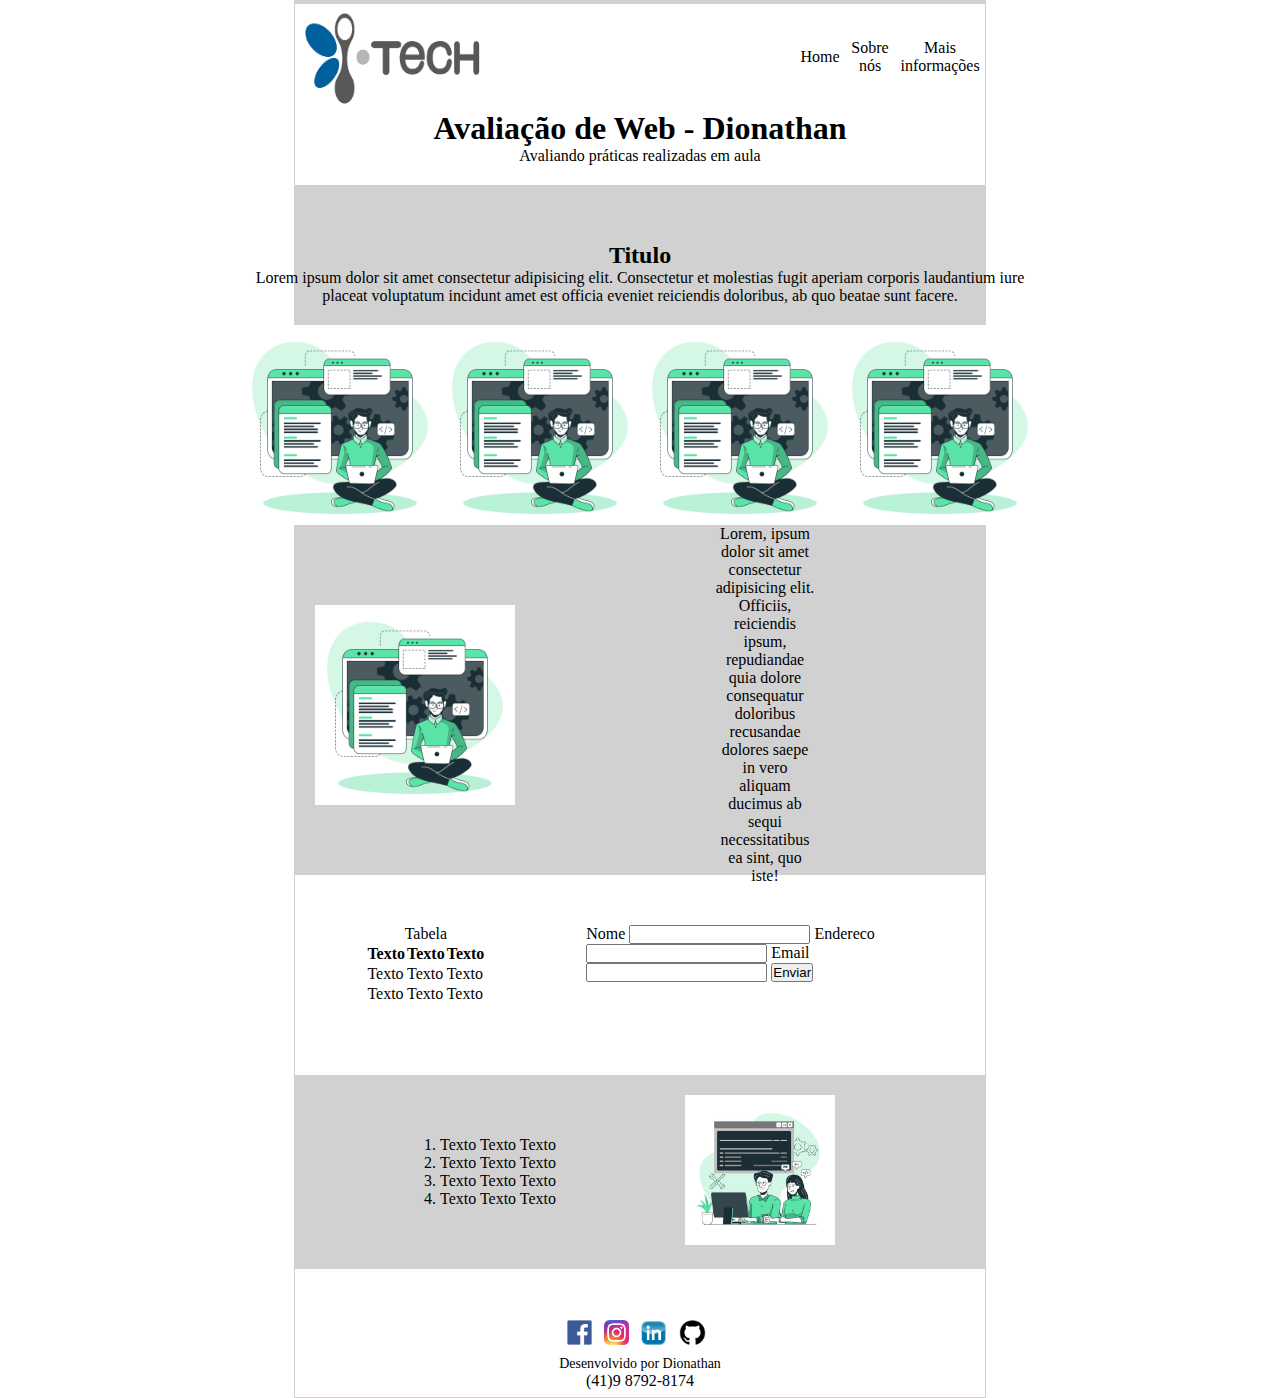
<file: prova1_html_css_dionathan/index.html>
<!DOCTYPE html>
<html lang="pt-br">
<head>
    <meta charset="UTF-8">
    <meta name="viewport" content="width=device-width, initial-scale=1.0">
    <title>Avaliação Web - Dionathan</title>
    <link rel="stylesheet" href="style/style.css" type="text/css"> 
    <style>
        main{
            max-width: 1400px; 
            margin:0 auto; 
            padding: 0 5%;

        }
        .logo img{
            width: 200px;
        }
        .logo{
            margin-right: 300px;
            display: flex;
            
        }
        .navegacao{
            display: flex;
        }
        
        header{
            margin-top: 3px;
            text-align: center;
            align-items: center;
            display: flex;
            align-items: center;
            justify-content: center;
            background-color: rgb(255, 255, 255);
            padding-bottom: 20px;
            
            
        }
        #base{
        border: solid 1px rgb(211, 207, 207);
        margin: 0% 20% 0 20%;
        background-color: rgb(209, 209, 209);
        }
    </style>
    
</head>
<body>
    <main>
        <div id="base">
    <header>
        <div class="logonav">
        <div class="topo">
        <div class="logo"><img src="img/logo.png" alt="Logo"></div>
        <div class="navegacao">
            <nav>
                <ul>
                    <li><a href="#" target="_self" rel="noopener noreferrer">Home</a></li>
                    <li><a href="#" target="_self" rel="noopener noreferrer">Sobre nós</a></li>
                    <li><a href="#" target="_self" rel="noopener noreferrer">Mais informações</a></li>
                </ul>
            </nav>
        </div></div>
            <div class="textHeader">
            <h1>Avaliação de Web - Dionathan</h1>
            <p>Avaliando práticas realizadas em aula</p>
        </div>
        </div>
    </header>
    <section>
        <div class="box_section">
        <div class="textSection">
        <h2>Titulo</h2>
        <p>Lorem ipsum dolor sit amet consectetur adipisicing elit. Consectetur et molestias fugit aperiam corporis laudantium iure placeat voluptatum incidunt amet est officia eveniet reiciendis doloribus, ab quo beatae sunt facere.</p>
        </div>
        <div class="cards">
        <div class="card1" style="border: 1 solid black;">
        <img src="img/img1.jpg" alt=""></div>
        <div class="card2" style="border: 1 solid black;"><img src="img/img1.jpg" alt=""></div>
        <div class="card3" style="border: 1 solid black;"><img src="img/img1.jpg" alt=""></div>
        <div class="card4" style="border: 1 solid black;"><img src="img/img1.jpg" alt=""></div>
    </div>
    </div>
    </section>
    <article>
        <div class= "box_article">
        <div class="imgArticle">
            <img src="img/img1.jpg" alt="" style="width: 200px;">
        </div>
        <div class="textArticle" style="width: 200px;">
            <p>Lorem, ipsum dolor sit amet consectetur adipisicing elit. Officiis, reiciendis ipsum, repudiandae quia dolore consequatur doloribus recusandae dolores saepe in vero aliquam ducimus ab sequi necessitatibus ea sint, quo iste!</p>
        </div>
    </div>
    </article>
    <aside>
        <div class="box_aside">
        <div class="tabela">
            <table>
                <caption>Tabela</caption>
                    <thead>
                        <tr>
                            <th>Texto</th>
                            <th>Texto</th>
                            <th>Texto</th>
                        </tr>
                        
                    </thead>
                    <tbody>
                        <tr>
                            <td>Texto</td>
                            <td>Texto</td>
                            <td>Texto</td>
                        </tr>
                        <tr>
                            <td>Texto</td>
                            <td>Texto</td>
                            <td>Texto</td>
                        </tr>
                    </tbody>

            </table>
        </div>
        <div class="formulario">
            <form action="#">
                <label for="name">Nome</label>
                <input type="text" id="idname" required>
                <label for="endereco">Endereco</label>
                <input type="text" id="idendereco" required> 
                <label for="email">Email</label>
                <input type="email" id="idemail" required>
                <button type="submit">Enviar</button>
            </form>
        </div>
    </div>
    </aside>
    <aside class="aside2">
        <div class="listaol">
        <ol>
            <li>Texto Texto Texto</li>
            <li>Texto Texto Texto</li>
            <li>Texto Texto Texto</li>
            <li>Texto Texto Texto</li>
        </ol>
    </div>
    <div class="imgAside">
        <img src="img/img3.jpg" alt="" style="width: 150px;">
    </div>
    </aside>
    <footer>
        <div class="imgFooter">
        <img src="img/face.png" alt="Facebook" style="width: 25px; padding-left: 2px;">
        <img src="img/instagram.png" alt="Instagram" style="width: 25px;padding-left: 8px;">
        <a href="https://br.linkedin.com/in/dionathan-boing-mesquita-210488236"> <img src="img/linkedin.png" alt="LinkedIn" style="width: 25px;padding-left: 8px;"></a>
        <a href="https://github.com/DionathanDevs"><img src="img/github.png" alt="GitHub" style="width: 45px; padding: 0px;"></a>
        <p style="font-size: 14px; margin-top: 7px;">Desenvolvido por Dionathan<br></p>
      <a href="https://wa.me/5541987928174" target="_blank">(41)9 8792-8174</a> 

    </div>
    </footer>
</div>
</main>
</body>
</html>
</file>
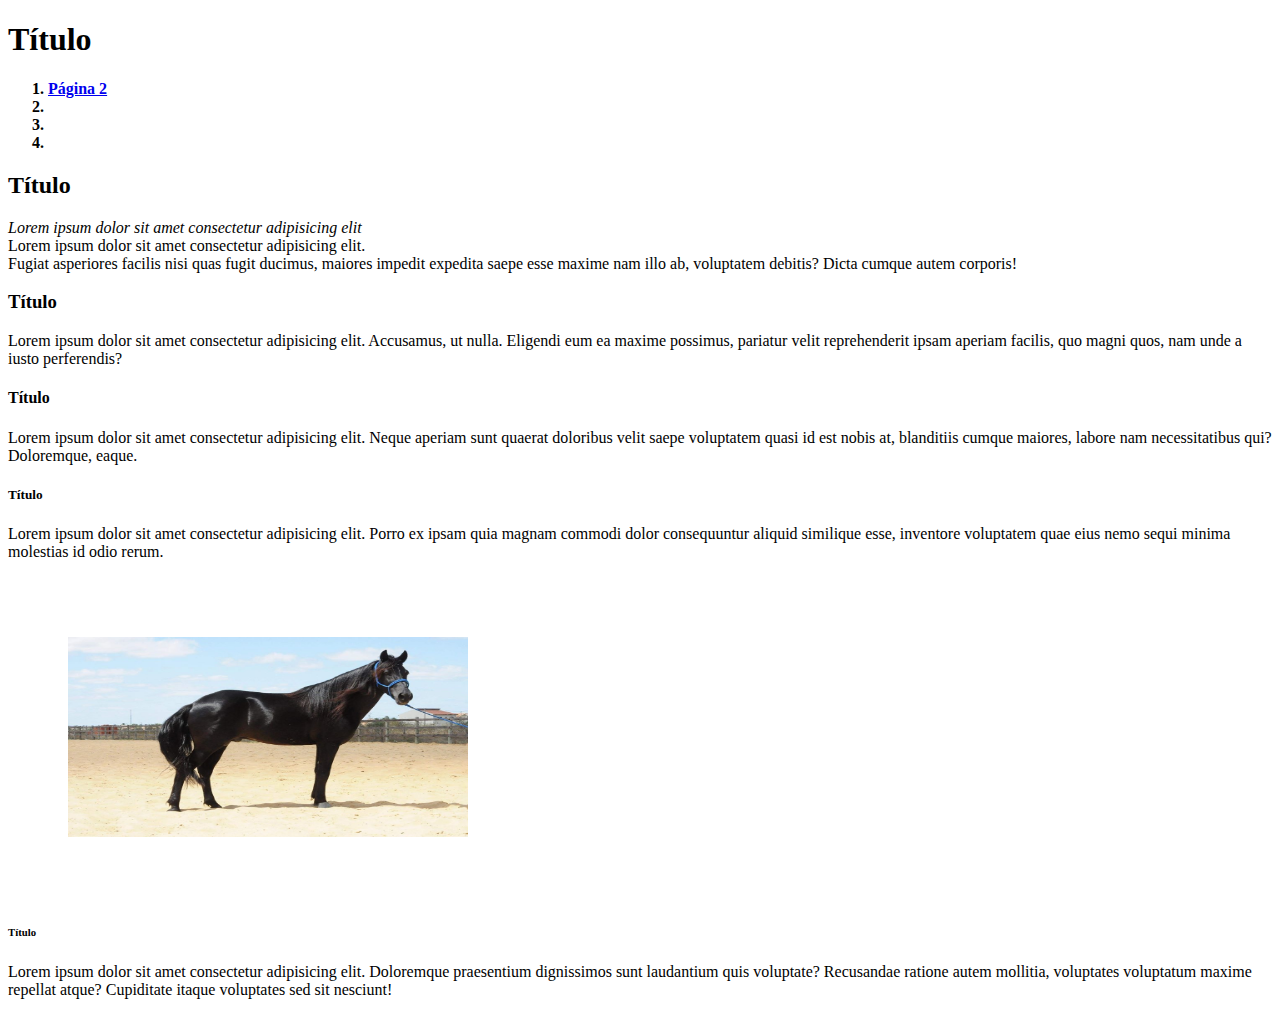
<file: web_desenvolvimento/Aula_Testando/index.html>
<!DOCTYPE html>
<html lang="pt-br">
<head>
    <meta charset="UTF-8">
    <meta name="viewport" content="width=device-width, initial-scale=1.0">
    <title>Titulo</title>
    <link rel="stylesheet" href="estilo.css">
</head>
<body>
    <!--AULA 3-->
    <header>  
        <h1>Título</h1>
    </header>
    <nav>
       <strong> <ol>
            <li><a href="pag02.html" target="_self" rel="internal">Página 2</a></li>
            <li></li>
            <li></li>
            <li></li>
    </nav>

        </ol> </strong>
     <section>
            <h2>Título</h2>
            <p><em>Lorem ipsum dolor sit amet consectetur adipisicing elit</em><br>Lorem ipsum dolor sit amet consectetur adipisicing elit.</br> Fugiat asperiores facilis nisi quas fugit ducimus, maiores impedit expedita saepe esse maxime nam illo ab, voluptatem debitis? Dicta cumque autem corporis!</p>
        
            <h3>Título</h3>
            <p>Lorem ipsum dolor sit amet consectetur adipisicing elit. Accusamus, ut nulla. Eligendi eum ea maxime possimus, pariatur velit reprehenderit ipsam aperiam facilis, quo magni quos, nam unde a iusto perferendis?</p>
        
            <h4>Título</h4>
            <p>Lorem ipsum dolor sit amet consectetur adipisicing elit. Neque aperiam sunt quaerat doloribus velit saepe voluptatem quasi id est nobis at, blanditiis cumque maiores, labore nam necessitatibus qui? Doloremque, eaque.</p>
        
            <h5>Título</h5>
            <p>Lorem ipsum dolor sit amet consectetur adipisicing elit. Porro ex ipsam quia magnam commodi dolor consequuntur aliquid similique esse, inventore voluptatem quae eius nemo sequi minima molestias id odio rerum.</p>
        
            </section>

    <article>
    </article>
    <aside>
        <img src="Cavalo_Nordestino_Maniva.jpg" alt="Cavalo Nordestino Maniva">
    </aside>
    <footer>
        <h6>Título</h6>
            <p>Lorem ipsum dolor sit amet consectetur adipisicing elit. Doloremque praesentium dignissimos sunt laudantium quis voluptate? Recusandae ratione autem mollitia, voluptates voluptatum maxime repellat atque? Cupiditate itaque voluptates sed sit nesciunt!</p>
    </footer>

</body>
</html>
</file>
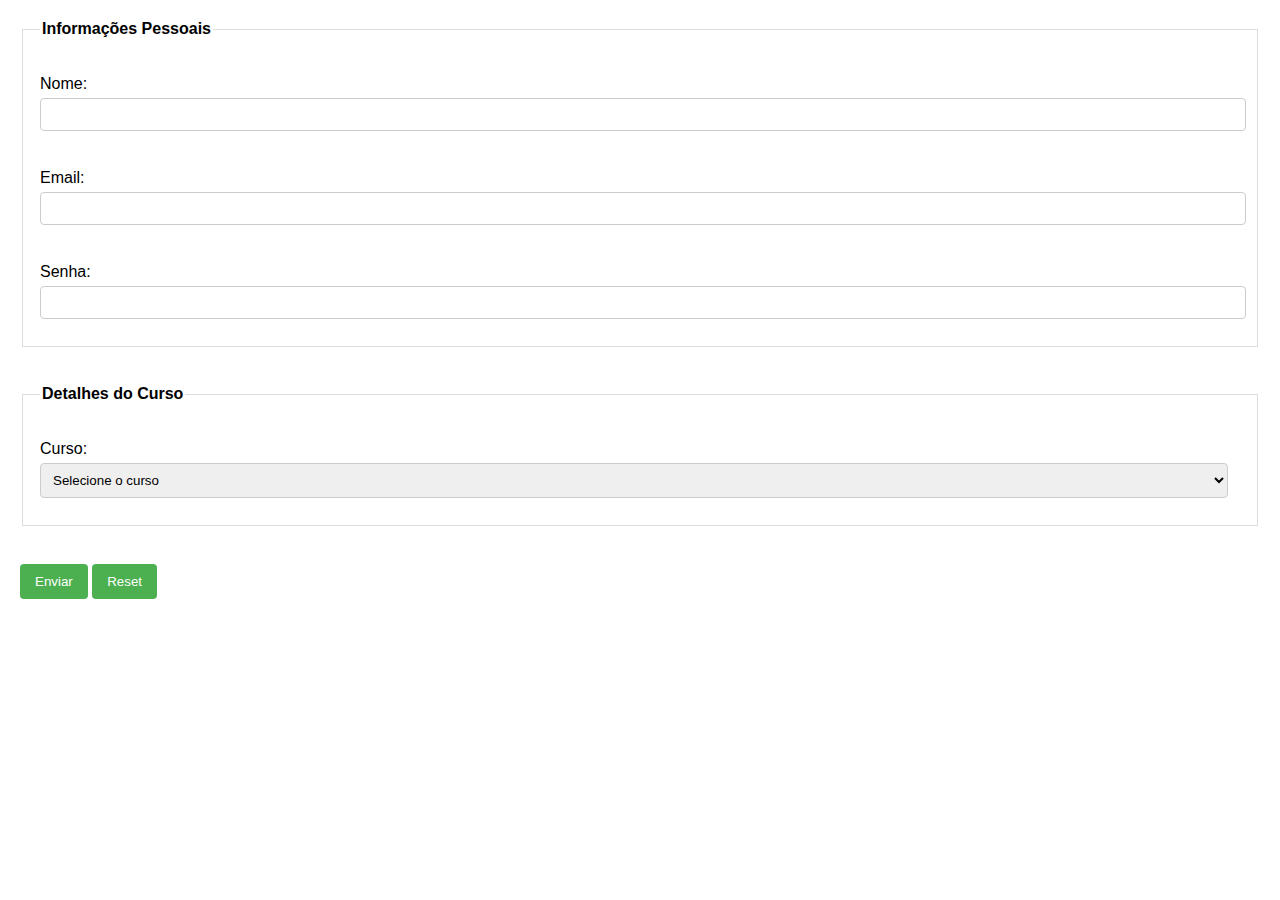
<file: web_desenvolvimento/Formulario/index.html>
<!DOCTYPE html>
<html lang="pt-br">
<head>
    <meta charset="UTF-8">
    <title>Document</title>
    <style>
        /* Estilos básicos para a página */

    body {

font-family: Arial, sans-serif;

margin: 20px;

padding: 0;

}



/* Estilos para o formulário */

form {

max-width: 100%; /* Limita a largura do formulário */

margin: auto; /* Centraliza o formulário na página */

}



fieldset {

border: 1px solid #ddd; /* Borda ao redor do fieldset */

padding: 17px; /* Espaçamento interno do fieldset */

margin-bottom: 20px; /* Espaçamento abaixo de cada fieldset */

}



legend {

font-weight: bold; /* Legenda do fieldset em negrito */

margin-bottom: 10px; /* Espaçamento abaixo da legenda */

}



label {

display: block; /* Exibe o label como um bloco */

margin: 10px 0px 5px; /* Espaçamento acima e abaixo do label */

}



input[type="text"],

input[type="email"],

input[type="password"],

select {

width: 99%; /* Campos ocupam toda a largura disponível */

padding: 8px; /* Espaçamento interno dos campos */

margin-bottom: 10px; /* Espaçamento abaixo de cada campo */

border: 1px solid #ccc; /* Borda cinza clara */

border-radius: 4px; /* Bordas levemente arredondadas */

}



button {

padding: 10px 15px; /* Espaçamento interno do botão */

background-color: #4CAF50; /* Cor de fundo verde */

color: white; /* Cor do texto branca */

border: none; /* Remove a borda padrão */

border-radius: 4px; /* Bordas arredondadas */

cursor: pointer; /* Cursor de mão ao passar sobre o botão */

}



button:hover {

background-color: #45a049; /* Cor do botão ao passar o mouse */
}
    </style>
</head>
<body>
    <!--formulario-->
    <form action="#" method="post">
        <!--<fieldset> define campo-->
        <fieldset>
            <!--definição geral do campo-->
            <legend>Informações Pessoais</legend>
            <!--definição doq sera escrito no campo-->
            <label for="nome">Nome:</label>
            <!--define oq deve ser feito-->
            <input type="text" id="nome" name="nome" required>
            <br><br>
            <label for="email">Email:</label>
            <input type="email" id="email" name="email" required>
            <br><br>
            <label for="senha">Senha:</label>
            <input type="password" id="senha" name="senha" required>
        </fieldset>
        <br>
        <fieldset>
            <legend>Detalhes do Curso</legend>
            <label for="curso">Curso:</label>
            <!--abre caixa de seleção-->
            <select id="curso" name="curso" required>
                <!--opções-->
                <option value="">Selecione o curso</option>
                <option value="Engenharia">Engenharia</option>
                <option value="Arquitetura">Arquitetura</option>
                <option value="Design">Design</option>
            </select>
        </fieldset>
        <br>
        <!--botão-->
        <button type="submit">Enviar</button>
        <button type="reset">Reset</button>
    </form>
</body>
</html>
</file>
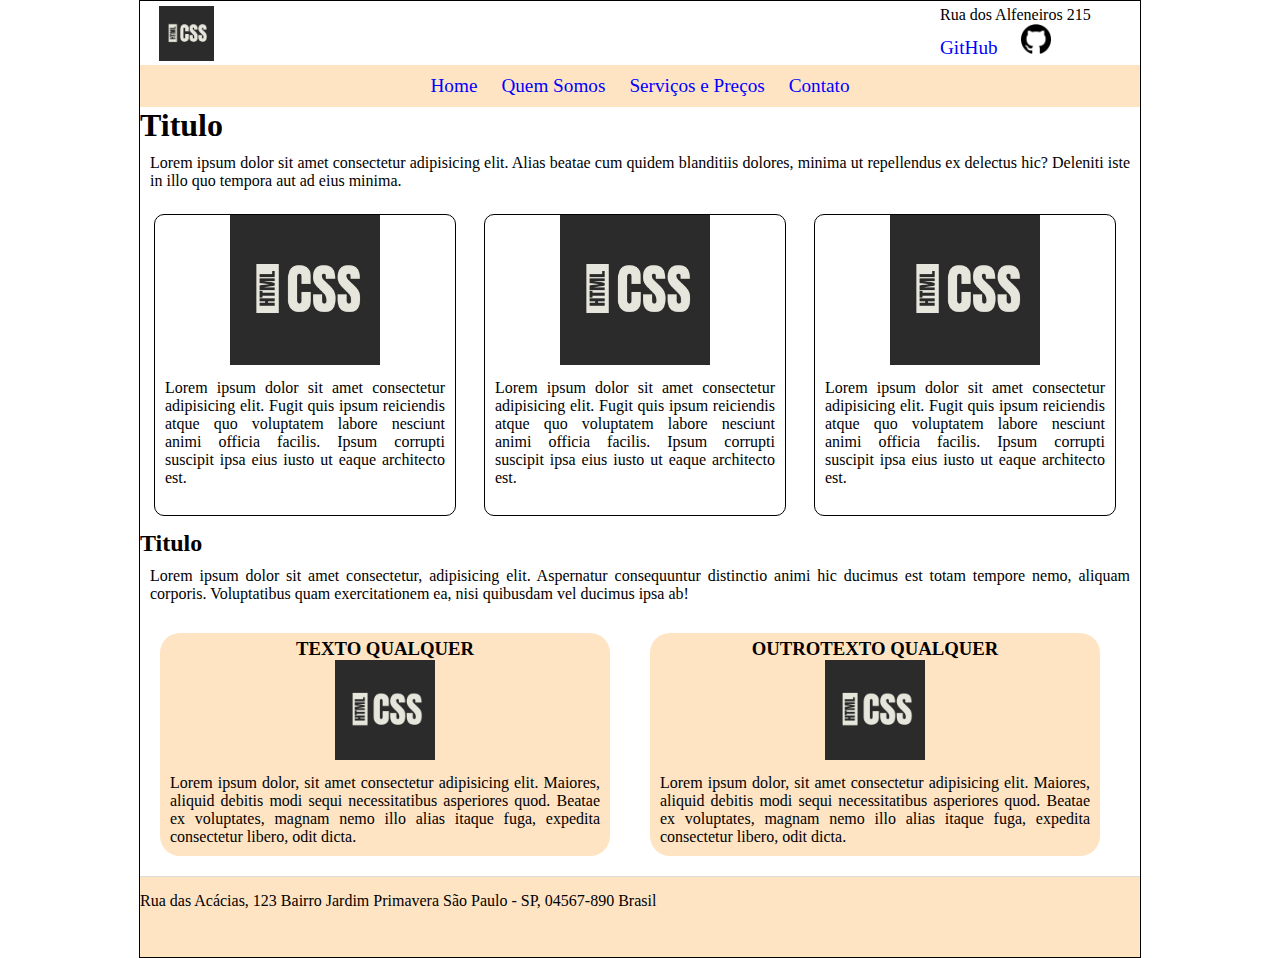
<file: web_desenvolvimento/Site_Aula_05/index.html>
<!DOCTYPE html>
<html lang="pt-br">
<head>
    <meta charset="UTF-8">
    <meta name="viewport" content="width=device-width, initial-scale=1.0">
    <link rel="stylesheet" href="style.css">
    <title>Aula 04</title>
</head>
<body>
    <div id="container">

    <header>

        <div class="box_header" style="width: 200px; float: left;"><img id="logo" src="./imagens/logotipo.jpg" alt=""></div>
        <div class="box_header" style="width: 200px; float: right;">

        <p>
            Rua dos Alfeneiros 215 <br>
            <a href="https://github.com/DionathanDevs/DionathanDevs" target="_blank" rel="external ">GitHub</a>
            <img src="./imagens/github.png" alt="" class="git">
            
        </p>

        </div>

    <nav>
        <ol>
            <li><a href="index.html">Home</a></li>
            <li><a href="quemsomos.html">Quem Somos</a></li>
            <li><a href="servicoseprecos.html">Serviços e Preços</a></li>
            <li><a href="contato.html">Contato</a></li>
        </ol> 

    </nav>

    </header>
    <section>

        <h1>Titulo</h1>
        <p style="margin: 10px;">Lorem ipsum dolor sit amet consectetur adipisicing elit. Alias beatae cum quidem blanditiis dolores, minima ut repellendus ex delectus hic? Deleniti iste in illo quo tempora aut ad eius minima.
        </p>

        <article>

            <div class="box_info"> <img src="./imagens/logotipo.jpg" alt="logo">

                <p style="margin: 10px;">
                Lorem ipsum dolor sit amet consectetur adipisicing elit. Fugit quis ipsum reiciendis atque quo voluptatem labore nesciunt animi officia facilis. Ipsum corrupti suscipit ipsa eius iusto ut eaque architecto est.
                </p>
            </div>

            <div class="box_info"> <img src="./imagens/logotipo.jpg" alt="logo">

                <p style="margin: 10px;">
                Lorem ipsum dolor sit amet consectetur adipisicing elit. Fugit quis ipsum reiciendis atque quo voluptatem labore nesciunt animi officia facilis. Ipsum corrupti suscipit ipsa eius iusto ut eaque architecto est.
                </p>

            </div>

            <div class="box_info"> <img src="./imagens/logotipo.jpg" alt="logo">

                <p style="margin: 10px;">
                Lorem ipsum dolor sit amet consectetur adipisicing elit. Fugit quis ipsum reiciendis atque quo voluptatem labore nesciunt animi officia facilis. Ipsum corrupti suscipit ipsa eius iusto ut eaque architecto est.
                </p>

            </div>

        </article>

        <h2>Titulo</h2>
        <p style="margin: 10px;">
        Lorem ipsum dolor sit amet consectetur, adipisicing elit. Aspernatur consequuntur distinctio animi hic ducimus est totam tempore nemo, aliquam corporis. Voluptatibus quam exercitationem ea, nisi quibusdam vel ducimus ipsa ab!</p>

    </section>

    <aside>
        <div class="neo_box_info">
            <h3>TEXTO QUALQUER</h3>
            <img src="./imagens/logotipo.jpg" alt="logo">
            <p style="margin: 10px;">
            Lorem ipsum dolor, sit amet consectetur adipisicing elit. Maiores, aliquid debitis modi sequi necessitatibus asperiores quod. Beatae ex voluptates, magnam nemo illo alias itaque fuga, expedita consectetur libero, odit dicta.</p>
        </div>

        <div class="neo_box_info">
            <h3> OUTROTEXTO QUALQUER</h3>
            <img src="./imagens/logotipo.jpg" alt="logo">
            <p style="margin: 10px;">
            Lorem ipsum dolor, sit amet consectetur adipisicing elit. Maiores, aliquid debitis modi sequi necessitatibus asperiores quod. Beatae ex voluptates, magnam nemo illo alias itaque fuga, expedita consectetur libero, odit dicta.</p>

        </div>

    </aside>

    <footer>
        <p>Rua das Acácias, 123 Bairro Jardim Primavera São Paulo - SP, 04567-890 Brasil</p>
    </footer>

</div>

</body>
</html>
</file>
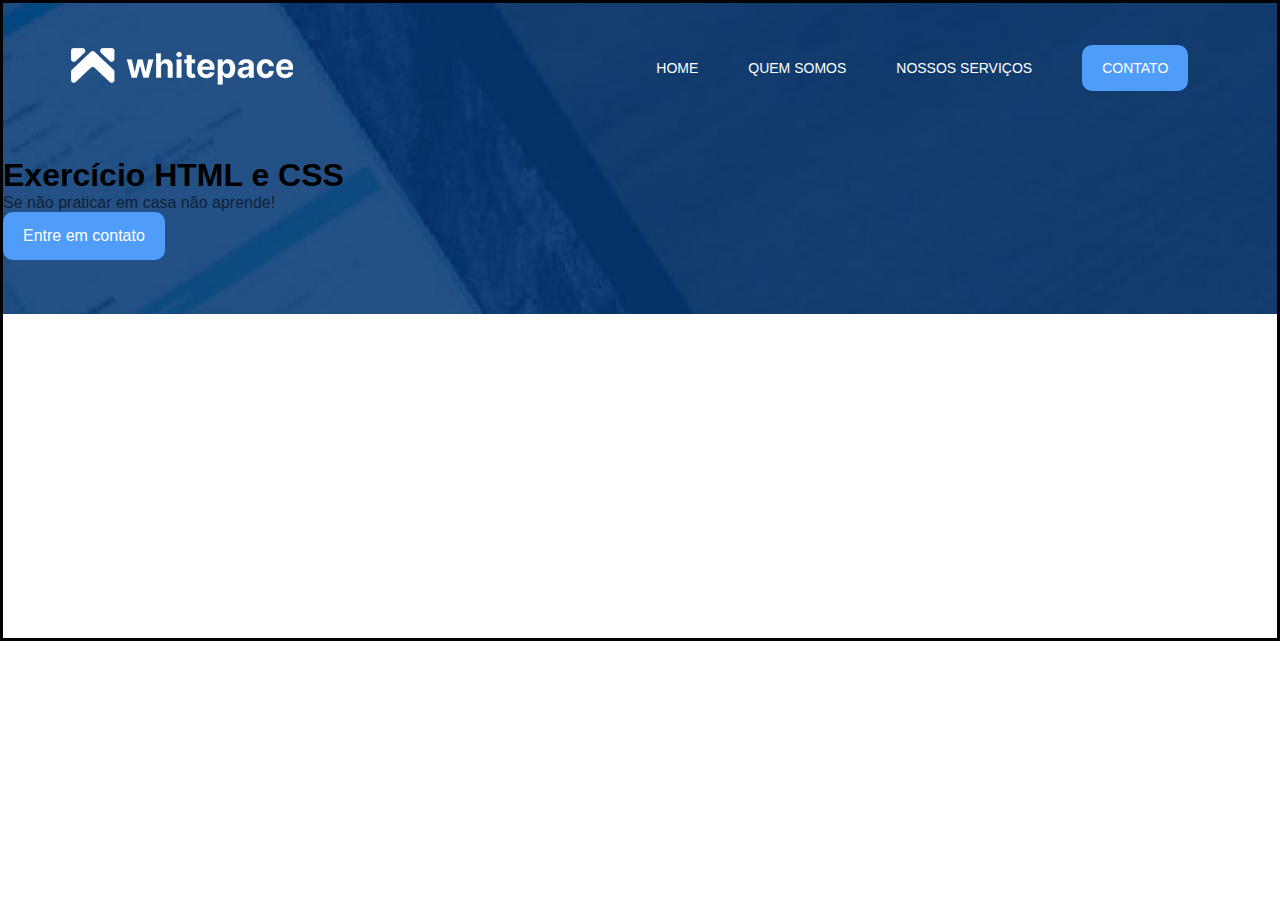
<file: web_desenvolvimento/trabalho/index.html>
<!DOCTYPE html>
<html lang="pt-br">
<head>
    <meta charset="UTF-8">
    <meta name="viewport" content="width=device-width, initial-scale=1.0">
    <title>Document</title>
    
    <link rel="stylesheet" href="css/style.css  " type="text/css">
    <style>
        .container{/*essa classe está aqui apenas por força do exercicio, mas
        o ideal é que estivesse no css externo, já que será repetida algumas
        vezes*/
        max-width: 1400px; /*tamanho máximo de largura*/
        margin:0 auto;
        padding: 0 5%;
        }
        </style>
</head>
<body>
    <main>
        <!-- início da cabeçalho da página-->
<header style="background-image: url('img/background-home.jpg');">
    <!--o uso de css inline aqui se justifica apenas para inserir uma imagem
    de fundo em header-->
    <!-- incio da container-->
    <div class="container">
    <nav>
    <a href="#"><!-- a url nesse caso seria 'index.html' ou
    seja, a página inicial-->
    <img src="img/logo.png" alt="descrição da imagem">
    </a>
    <ul class="ul">
    <li><a href="#">HOME</a></li>
    <li><a href="#">QUEM SOMOS</a></li>
    <li><a href="#">NOSSOS SERVIÇOS</a></li>
    <li><a href="#" class="btn">CONTATO</a></li>
    </ul>
    </nav>
    </div>
    <!--final da container-->
    <section class="banner">
    <div class="banner_text">
    <h1> Exercício HTML e CSS</h1>
    <p>Se não praticar em casa não aprende! </p>
    <a href="#" class="btn animate-btn">Entre em contato</a>
    </div>
    </section>
    </header>
        <section>
        </section>
        <!--final do segundo section pratica-mais-->
        <!--início do article depoimentos-->
        <article>
        <article>
        <!--final do article depoimentos-->
        <!--inicio do aside clientes-->
        <aside >
        </aside>
        <!--final do aside clientes-->
        <!--inicio do section pratica-mais aplicado pela terceira vez-->
        <section>
        </section>
        <!--final do section pratica-mais 3-->
        <!--início do footer-->
        <footer >
        </footer>
        <!--final do footer-->
            
            </main>
</body>
</html>
</file>
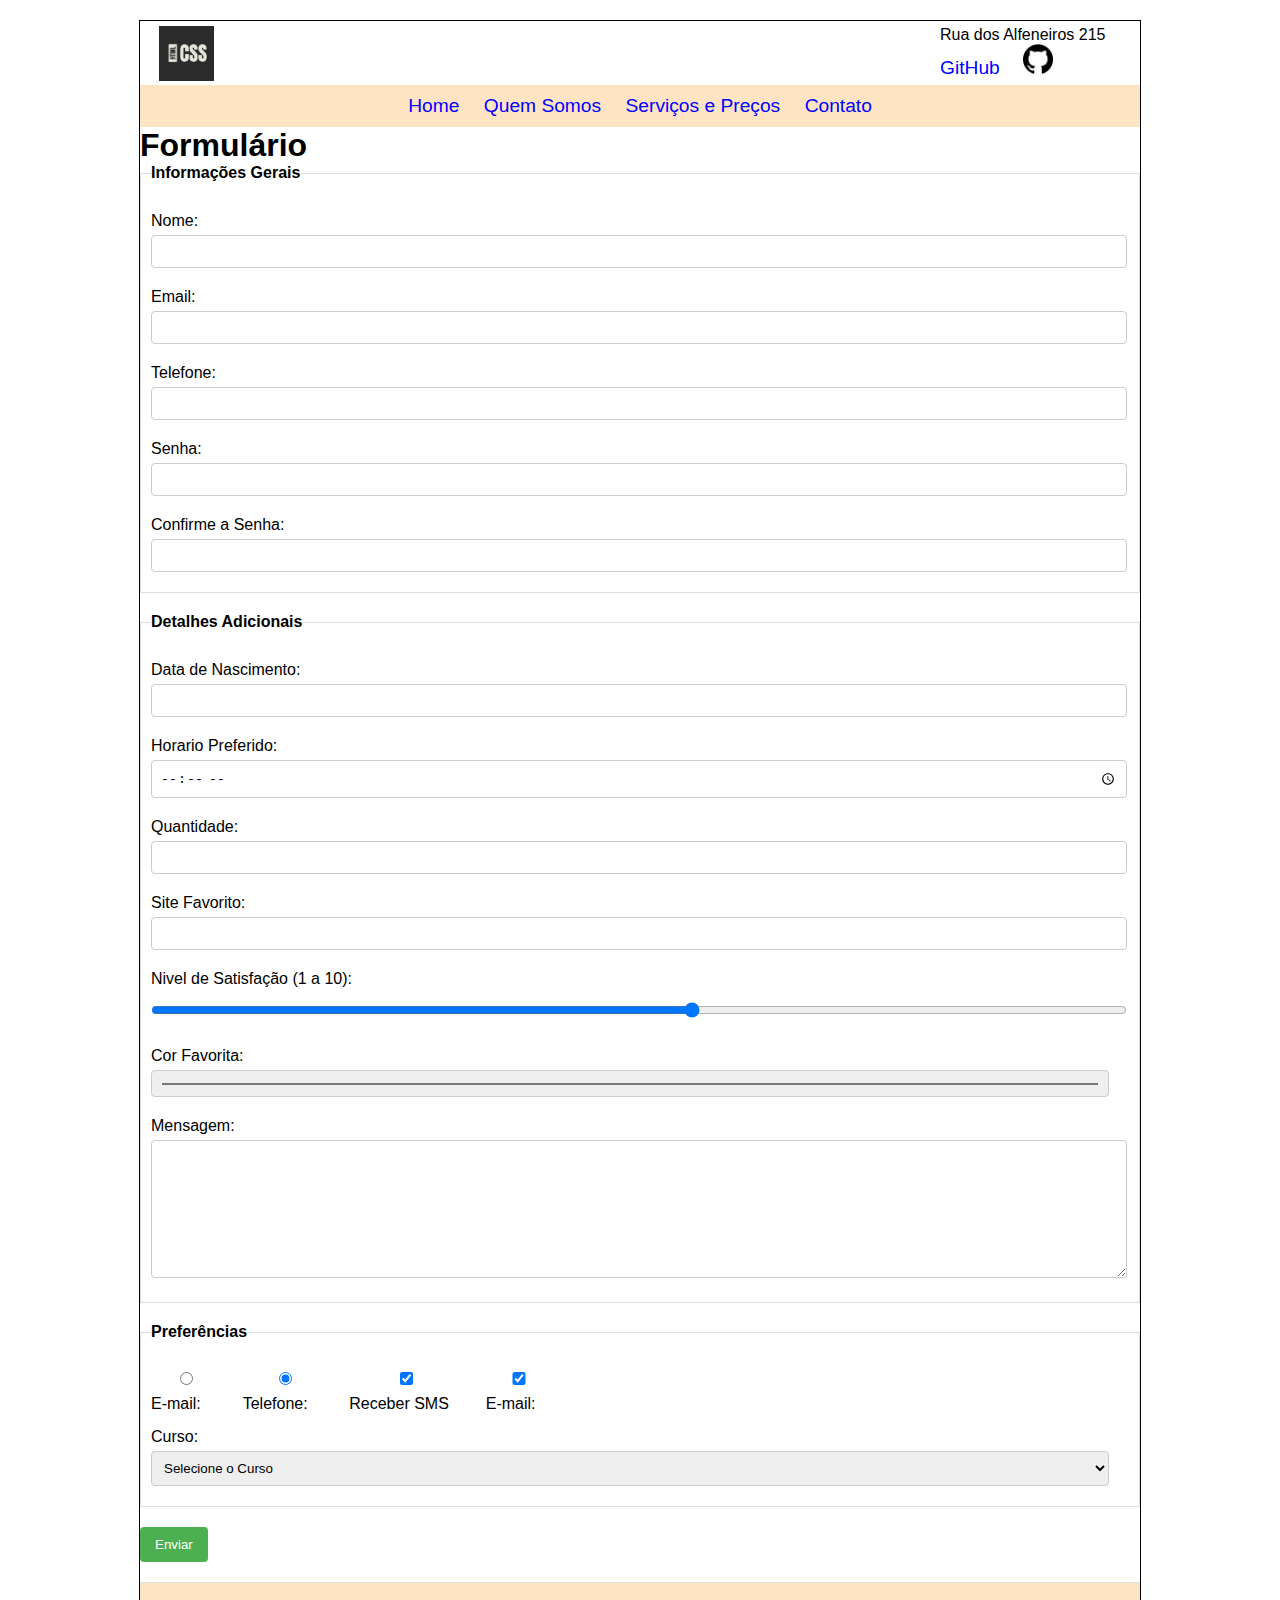
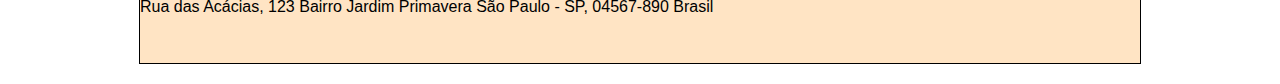
<file: web_desenvolvimento/Site_Aula_05/contato.html>
<!DOCTYPE html>
<html lang="pt-br">
<head>
    <meta charset="UTF-8">
    <meta name="viewport" content="width=device-width, initial-scale=1.0">
    <link rel="stylesheet" href="style.css" type="text/css">
<style>
    
        body{
            font-family: Arial, Helvetica, sans-serif;
            margin: 20px;
            padding: 0;
        }

        form{
            max-width: 100%;
            margin: auto;

        }
        fieldset{
            border: 1px solid #ddd;
            padding: 10px;
            margin-bottom: 20px;

        }

        legend{
            font-weight: bold;
            margin-bottom: 10px;

        }

        label{
            display: block;
            margin: 10px 0 5px;

        }

        input,select,textarea{
            width: 98%;
            padding: 8px;
            margin-bottom: 10px;
            border: 1px solid #ccc;
            border-radius: 4px;
        }

        input[type="radio"],
        input[type=":checkbox"] {
            margin-right: 5px;
        }

        button {
            padding: 10px 15px;
            background-color: #4caf50;
            color: white;
            border: none;
            border-radius: 4px;
            cursor: pointer;
        }

        button:hover{
            background-color: #45a049;
        }

        .inline {
            display: inline-block;
            margin-right: 15px;
        }
    </style>
    <title>Aula 04</title>
</head>
<body>
    <div id="container">

    <header>

        <div class="box_header" style="width: 200px; float: left;"><img src="./imagens/logotipo.jpg" alt="logo"></div>
        <div class="box_header" style="width: 200px; float: right;">

        <p>
            Rua dos Alfeneiros 215 <br>
            <a href="https://github.com/DionathanDevs/DionathanDevs" target="_blank" rel="external ">GitHub</a>
            <img src="./imagens/github.png" alt="" class="git">
        </p>

    </div>



    <nav>
        <ol>
            <li><a href="index.html">Home</a></li>
            <li><a href="quemsomos.html">Quem Somos</a></li>
            <li><a href="servicoseprecos.html">Serviços e Preços</a></li>
            <li><a href="contato.html">Contato</a></li>
        </ol> 

    </nav>

    </header>

    <section>
        <h1>Formulário</h1>

        <form action="#" method="POST">
            <fieldset>
                <legend>Informações Gerais</legend>
                <label for="Nome">Nome: </label>
                <input type="text" id="nome" name="nome" required>

                <label for="Email">Email: </label>
                <input type="email" id="email" name="email" required>

                <label for="Telefone">Telefone: </label>
                <input type="tel" id="telefone" name="telefone">

                <label for="Senha">Senha: </label>
                <input type="password" id="senha" name="senha" required>

                <label for="confirma_senha">Confirme a Senha: </label>
                <input type="password" id="confirma_senha" name="confirma_senha" required>

            </fieldset>

            <fieldset>
                <legend>Detalhes Adicionais</legend>

                <label for="data_nascimento">Data de Nascimento: </label>
                <input type="data" id="data_nascimento" name="data_nascimento">

                <label for="horario_preferido">Horario Preferido: </label>
                <input type="time" id="horario_preferido" name="horario_preferido">

                <label for="quantidade">Quantidade: </label>
                <input type="number" id="quantidade" name="quantidade" min="1" max="10">

                <label for="website">Site Favorito: </label>
                <input type="url" id="website" name="website">

                <label for="range">Nivel de Satisfação (1 a 10): </label>
                <input type="range" id="range" name="range" min="1" max="10">

                <label for="cor">Cor Favorita: </label>
                <input type="color" name="cor" value="#000000">

                <label for="mensagem">Mensagem: </label>
                <textarea name="mensagem" id="mensagem" rows="8"></textarea>
            </fieldset>

            <fieldset>
                <legend>Preferências</legend>


                <div class="inline">
                    <label>
                        <input type="radio" name="contato_preferido" value="email" checked> E-mail: 
                    </label>
                </div>

                <div class="inline">
                    <label>
                        <input type="radio" name="contato_preferido" value="telefone" checked> Telefone: 
                    </label>
                </div>

                <div class="inline">
                    <label>
                        <input type="checkbox" name="notificacoes" value="sms" checked> Receber SMS
                    </label>
                </div>

                <div class="inline">
                    <label>
                        <input type="checkbox" name="notificacoes" value="email" checked> E-mail: 
                    </label>
                </div>

                    <label for="curso">Curso: </label>
                    <select name="curso" id="curso" required>
                        <option value="">Selecione o Curso</option>
                        <option value="engenharia">Engenharia</option>
                        <option value="arquitetura">Arquitetura</option>
                        <option value="design">Design</option>
                    </select>

            </fieldset>

            <button type="submit">Enviar</button>

        </form>
        </section>

        <footer>
            <p>Rua das Acácias, 123 Bairro Jardim Primavera São Paulo - SP, 04567-890 Brasil</p>
        </footer>
        </div>
</body>
</html>
</file>
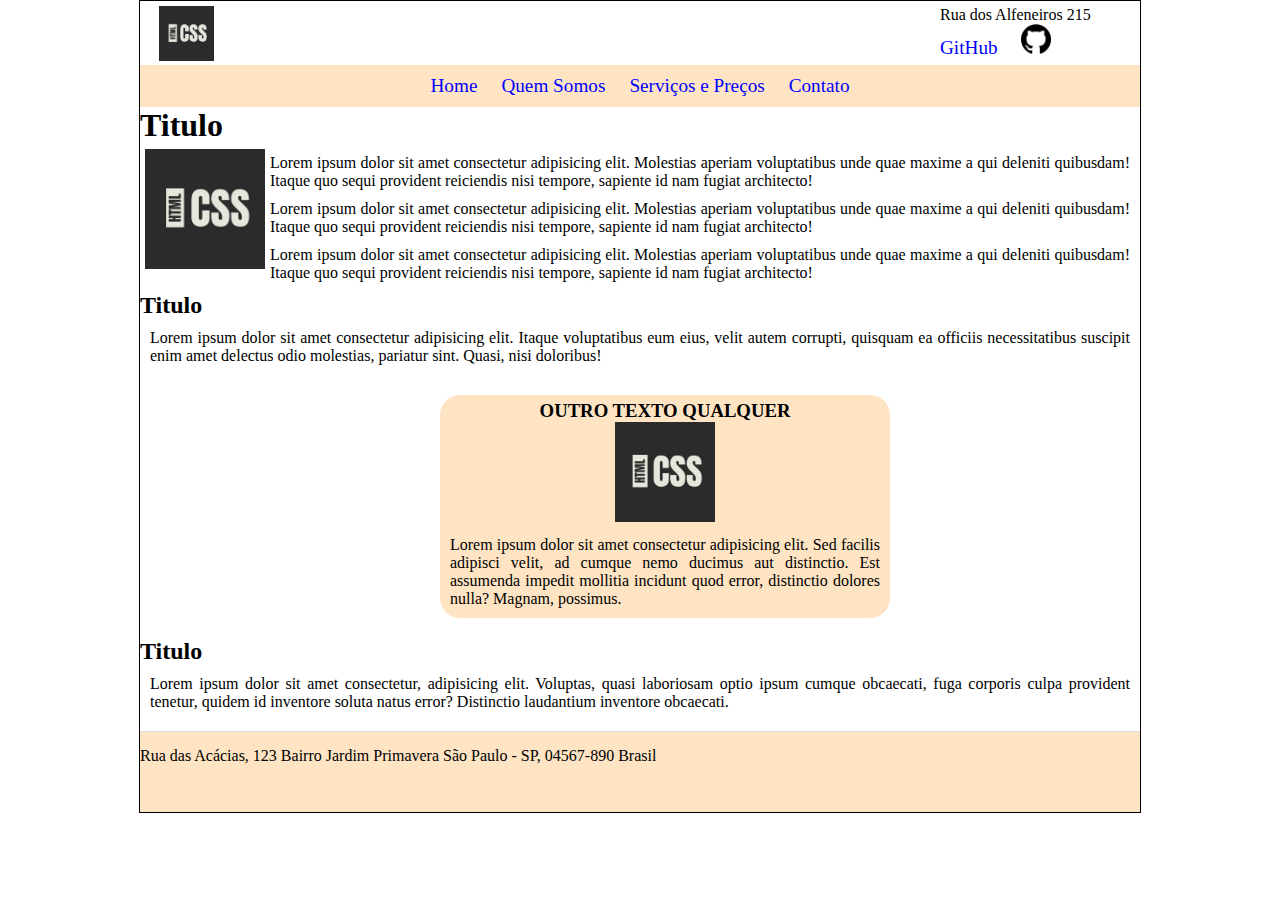
<file: web_desenvolvimento/Site_Aula_05/quemsomos.html>
<!DOCTYPE html>
<html lang="pt-br">
<head>
    <meta charset="UTF-8">
    <meta name="viewport" content="width=device-width, initial-scale=1.0">
    <link rel="stylesheet" href="#">
    <link rel="stylesheet" href="style.css">
    <style>
       
    </style>
    <title>Aula 04</title>
</head>
<body>
    <div id="container">

    <header>

        <div class="box_header" style="width: 200px; float: left;"><img src="./imagens/logotipo.jpg" alt="logo"></div>
        <div class="box_header" style="width: 200px; float: right;">

        <p>
            Rua dos Alfeneiros 215 <br>
            <a href="https://github.com/DionathanDevs/DionathanDevs" target="_blank" rel="external ">GitHub</a>
            <img src="./imagens/github.png" alt="" class="git">
        </p>

    </div>

    <nav>
        <ol>
            <li><a href="index.html">Home</a></li>
            <li><a href="quemsomos.html">Quem Somos</a></li>
            <li><a href="servicoseprecos.html">Serviços e Preços</a></li>
            <li><a href="contato.html">Contato</a></li>
        </ol> 

    </nav>

    </header>

    <section>
        <h1>Titulo</h1>
        <img src="./imagens/logotipo.jpg" alt="quem" style="width: 12%; float: left; margin: 5px;">
        <p style="margin: 10px;">
        Lorem ipsum dolor sit amet consectetur adipisicing elit. Molestias aperiam voluptatibus unde quae maxime a qui deleniti quibusdam! Itaque quo sequi provident reiciendis nisi tempore, sapiente id nam fugiat architecto!</p>
        <p style="margin: 10px;">
        Lorem ipsum dolor sit amet consectetur adipisicing elit. Molestias aperiam voluptatibus unde quae maxime a qui deleniti quibusdam! Itaque quo sequi provident reiciendis nisi tempore, sapiente id nam fugiat architecto!</p>
        <p style="margin: 10px;">
        Lorem ipsum dolor sit amet consectetur adipisicing elit. Molestias aperiam voluptatibus unde quae maxime a qui deleniti quibusdam! Itaque quo sequi provident reiciendis nisi tempore, sapiente id nam fugiat architecto!</p>
        <h2>Titulo </h2>
        <p style="margin: 10px;">Lorem ipsum dolor sit amet consectetur adipisicing elit. Itaque voluptatibus eum eius, velit autem corrupti, quisquam ea officiis necessitatibus suscipit enim amet delectus odio molestias, pariatur sint. Quasi, nisi doloribus!</p>
            <div class="neo_box_info" style="margin-left:30%">

            <h3>OUTRO TEXTO QUALQUER</h3>
            <img src="./imagens/logotipo.jpg" alt="logo">
            <p style="margin: 10px;">
            Lorem ipsum dolor sit amet consectetur adipisicing elit. Sed facilis adipisci velit, ad cumque nemo ducimus aut distinctio. Est assumenda impedit mollitia incidunt quod error, distinctio dolores nulla? Magnam, possimus.</p>
            </div>
    </section>
    <aside style="clear: both;">

        <h2>Titulo</h2>
        <p style="margin: 10px;">
        Lorem ipsum dolor sit amet consectetur, adipisicing elit. Voluptas, quasi laboriosam optio ipsum cumque obcaecati, fuga corporis culpa provident tenetur, quidem id inventore soluta natus error? Distinctio laudantium inventore obcaecati.</p>
    </aside>
    <footer>
        <p>Rua das Acácias, 123 Bairro Jardim Primavera São Paulo - SP, 04567-890 Brasil</p>
    </footer>
    </div>
</body>
</html>
</file>
<file: prova1_html_css_dionathan/style/style.css>
*{
    margin: 0;
    padding: 0;

}

a{
    color: black;
    text-decoration: none;
}


nav{
    display: flex;
    align-items: center;
    justify-content: space-between;
    padding-top: 30px; 
    margin-bottom: 30px;
}

nav ul{
    display: flex;
    align-items: center;
    list-style: none;
}

nav ul li{
    margin: 5px;
}

.textHeader{
    text-align: center;
    align-items: center;

    justify-content: center;
}

section{
    display: flex;
    align-items: center;
    padding-top: 30px; 
    height: 300px;
    text-align: center;
    justify-content: center;
    margin: 20px 20px 20px 20px;
}
section img{
    width: 200px;
}

.box_section{
    align-items: center;
    text-align: center;
}
.textSection{
    display: block;
    margin-bottom: 20px;
    
    
}
.cards{
    text-align: center;
    display: flex;
    align-items: center;
    justify-content: center;
    
}

.topo{
    
    display: flex;
    
}
.logo{
    
    display: flex;
    justify-content: start;
}

article{
    text-align: center;
    justify-content: center;
    align-items: center;
    height: 300px;
}



.box_article{
    height: 300px;
    display: flex;
    align-items: center;
    text-align: center;
    justify-content: space-between;
    margin: 20px 20px 20px 20px;

}
.imgArticle{
    display: flex;
    width: 200px;
}


.textArticle{
    display: flex;
    width: 100px;
    margin-left: 200px;
    margin-right: 150px;
}

.box_aside{
    margin: 20px 20px 20px;
    display: flex;
    height: 200px;
}

.tabela{
    margin: 50px 50px 50px 50px;
}

.formulario{
    margin: 50px 50px 50px 50px;
}

aside{
    background-color: white;
}

.aside2{
    background-color: rgb(209, 209, 209);
    display: flex;
    justify-content: center;
    align-items: center;
    text-align: center;
    margin-bottom: 20px;
}
.listaol{
    display: flex;
    width: 200px;
    margin-left: 200px;

    margin: 20px 20px 20px 20px;

}

.imgAside{

    width: 200px;
}

.imgFooter{
    margin-top: 50px;
    justify-content: space-between;
    align-items: center;
    text-align: center;
}

footer{
    padding-top: 1px;
    padding-bottom: 7px;
    background-color: rgb(255, 255, 255);
}
</file>
<file: web_desenvolvimento/Aula_Testando/estilo.css>
aside img{
    width: 400px;
    height: 200px;
    margin: 60px;

}
article img{
    width: 400px;
    height: 200px;
    margin: 60px;

}
</file>
<file: web_desenvolvimento/Site_Aula_05/style.css>
* {
    margin: 0;
    padding: 0;
}

header > .box_header > p > .git{
    width: 30px;
    
}

#container {
    width: 1000px; 
    height: auto;
    margin-left: auto;
    margin-right: auto; 
    border: solid 1px;
}

.box_header {
    width: 200px;
    float: left;
    padding-top: 5px;
}

.box_header img {
    width: 55px;
   
    padding-left: 19px;

}

nav {
    background-color: bisque;
    width: 100%;
    clear: both;
}

li {
    display: inline-flex;
    margin: 10px;
    list-style: none;
}

ol {
    text-align: center;
}

a:link {
    color: blue;
    text-decoration: none;
    font-size: larger;
}


a:hover {
    color: darkblue;
    text-decoration: underline;
}

a:active {
    color: red;
    text-decoration: underline;
}


a:visited {
    color: rgb(183, 3, 3);
}


a:focus {
    outline: 2px dotted blue;
    outline-offset: 2px;
}

.box_info {
    width: 300px;
    height: 300px;
    border: 1px solid;
    float: left;
    margin: 14px;
    border-radius: 10px;
}

.box_info img {
    width: 50%;
    margin-left: 25%;
}

.neo_box_info {
    width: 450px;
    height: auto;
    float: left;
    margin: 20px;
    text-align: center;
    background-color: bisque;
    border-radius: 20px;
    padding-top: 5px;
}

.neo_box_info img {
    width: 100px;
    height: 100px;
}

p {
    text-align: justify;
}

footer {
    width: 100%;
    height: 50px;
    background-color: bisque;
    text-align: center;
    padding: 15px 0;
    border-top: 1px solid #ddd;
    margin-top: 20px;
    clear: both;
}
</file>
<file: web_desenvolvimento/trabalho/css/style.css>
*{
margin:0;
padding:0;
box-sizing: border-box;
text-decoration: none;
outline: none;
}
/*configuração geral de body*/
body{
background-color:#ffffff;
font-family: Verdana, Geneva, Tahoma, sans-serif;
}
main{
border: solid 3px black;
width: 100%;
}
h3{
font-size: 50px;
}
p{
color: #0000009c;
}
li{
list-style: none;/*retira das listas os numeros ou bullet-points*/
}
section, footer{/*inserir cor de fundo pafa teste e depois retirar*/
padding: 54px 0; /*margem nterna de 54 pixels para cima e para baixo
e 0 para esquerda e direita*/
}
header{
background-position: center; /*posicionamento para imagem de fundo*/
background-size: cover; /*ocupa toda a altura e largura disponível em
header*/
background-attachment: fixed;/*cria um efeito parallax na imagem de
fundo*/
}
/*nav (dentro de header)*/
nav{
display: flex;/*a patir do elemento pai, deixa os elementos filhos um
ao lado do outro */
align-items: center; /*alinha os elementos no eixo y*/
justify-content: space-between;/*distribui os elementos pelo espaço
disponivel*/
padding-top: 30px; /*margem interna vinda do topo*/
}
nav ul{/*temos qui um seletor de precedencia, toda vez que ul estivem em
nav terá o comportamento determinado nos codigos abaixo*/
display: flex;
align-items: center;
}
nav ul a{
color: #ffffff; /*cor do texto*/
margin: 0 25px;/*margem externa, 0 para cima e pra beixo e 25 para
esquerda e direita*/
text-transform: uppercase;/*manter o texto maiúsculo*/
font-size: 14px; /*tamanho da fonte*/
display: block; /*comportamento de bloco*/
}
/*aplicar depois*/
nav ul a::after{ /*atenção aos dois pontos repetidos*/
background-color: #93911a;
height: 5px;
width: 0%;/*aqui exste uma relação com a sessão css abaixo, a
animação partirá do width:0 até o width 100 na próxima sessão*/
display: block;
}
nav ul a:hover:not(.btn)::after{ /*a indicação ':not(.btn)' retira o
efeito de animação do link que está inserido na classe .btn*/
width: 100%;
transition: 0.2s;
margin: 0 auto;/*faz a aninação do link começar pelo centro*/
}
/*Estilização de botão - ainda em header*/
.btn{
background-color: #4f9cf9;
color: #ffffff;
padding: 15px 20px;/*15 para cima e pa baixo e 20 para as laterais*/
border-radius: 10px;/*arredondamento de borda*/
cursor:pointer;/*manter a integridade do cursor*/
display: inline-block;/*manter padrão em linha dentro de um bloco*/
transition: 0.5s;/*tempo de transição para mudança de cor*/
}
.btn:hover {
background-color: #3580db;
}
/*btn animate aplicar depois*/
.btn.animate-btn{/* Aqui temos a classe .animate-btn como dependente do
seletor de precedênca .btn, é preciso tomar cuidado, um único espaço aqui
entre os caracteres invalida a animação*/
animation: animate_outline 1s ease-out infinite;
}
@keyframes animate_outline {
from{
outline: 0px solid #4f9bf98a;
}
to{
    outline: 15px solid #4f9bf900;
}
}
</file>
